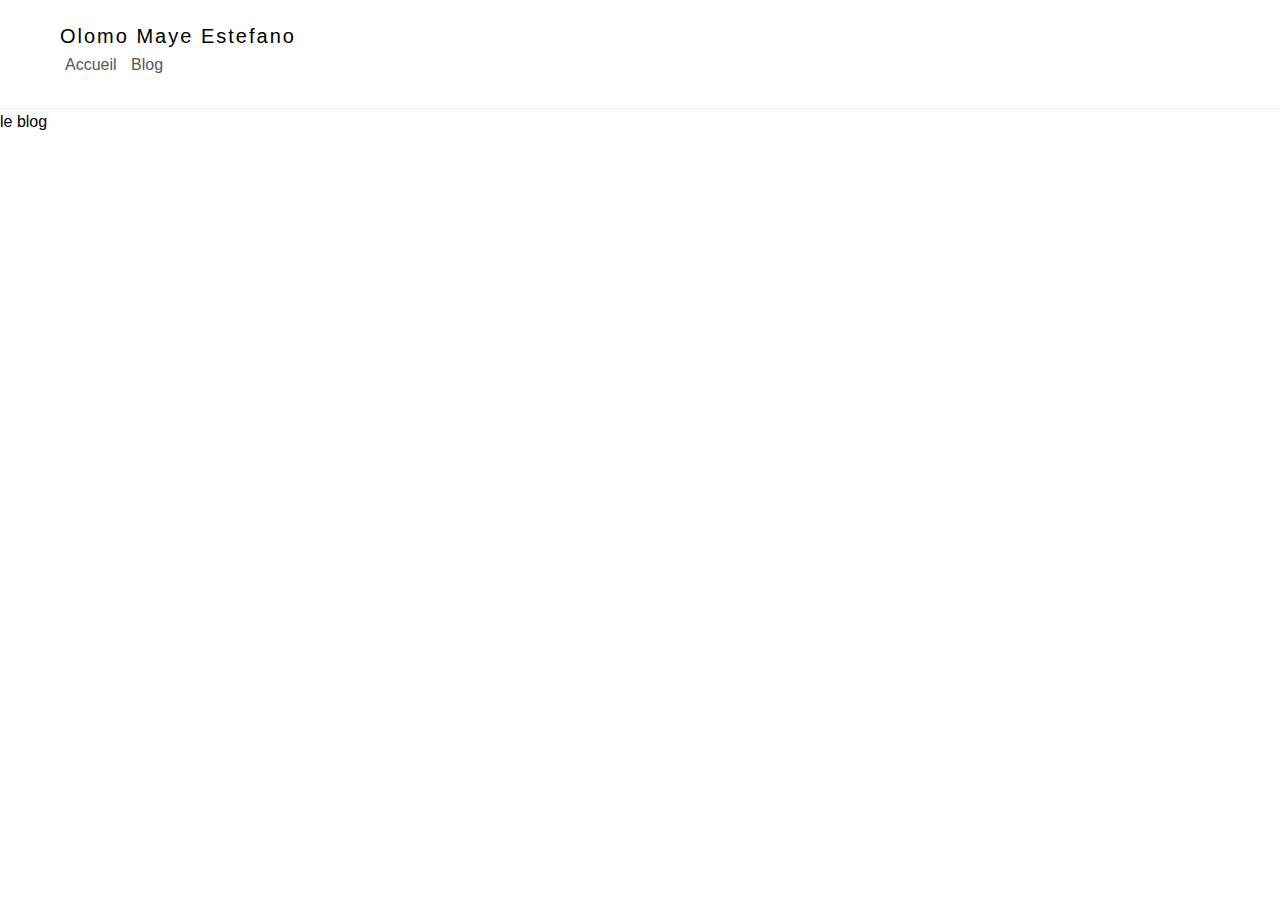
<file: blog.html>
<!DOCTYPE html>
<html lang="fr">
<head>

   <meta charset="UTF-8">
   <meta name="viewport" content="width= , initial-scale=1.0">
   <link rel="stylesheet" href="styles/style.css">
   <title>mon portafiolio Olomo Estefano</title>
</head>
<body>

<!--
   header
    logo
    menu
    social
    burger
  Hero
   left
   right
  A propos
   left
   right

services
skills
Portofolio
Contact

Footer
-->
<header class="header">
 <div class="container">
    <div class="logo">
        Olomo Maye Estefano
    </div>
        <nav class="navbar">
            <ul class="menu list-unstyled">
                <li><a href="index.html">Accueil</a></li>
                <li><a href="blog.html">Blog</a></li>
                
            </ul>
     
        </nav>
 </div> 
</header>

le blog
</body>
<script src="js/app.js"> 

</script>
</html>
</file>
<file: styles/style.css>
/* Base */


 * {
   box-sizing: border-box; 
 }
 
 html {
   font-size: 62.5%;
 }
 
 body {
   font-family: Verdana, Geneva, Tahoma, sans-serif;
   font-size: 1.6rem;
   line-height: 1.6;
   margin:0;
   background: var(--background-body);  
 }
 
 h1, h2, h3, h4, h5, h6 {
   font-family: 'Poppins', sans-serif;
   color: #000;
   font-weight: 500;
   line-height: 1;
 }
 
 h1,
 .h1 {
   font-size: 3.1rem; 
 }
 
 h2,
 .h2 {
   font-size: 2.8rem;
   text-transform: uppercase; 
 }
 
 h3,
 .h3 {
   font-size: 2.1rem;
 }
 
 a {
   text-decoration: none;
 }
 
 img {
   max-width: 100%;
   height: auto;
 }
 
 ul {
   padding-left: 2rem;
 }
 
 li {
   margin-bottom: 1rem;
 }
 
 .list-unstyled {
   list-style: none;
   margin: 0;
   padding: 0;
 }
 
 .category {
   margin: 0;
   font-size: 1rem;
   text-transform: uppercase;
   color: #5b6c78;
 }
 
 .container {  
   padding:1rem 2rem;  
 }
 
 .d-flex {
   display: flex;
   align-items: center;
   justify-content:space-between;
 }
 
 .grid {
   display: flex;
   flex-wrap: wrap; 
 }
 
 .grid__item {
   flex-grow: 1;
   flex-shrink: 0;
   width: 100%; 
   padding:1rem;
 }
 
 @media screen and (min-width:750px) {
   .container {
     max-width: 1200px;
     margin: 0 auto;
     padding: 2rem;    
   }
 
   .grid__item {
     max-width: 50%;
   }
 }
 
 /* Sections */
 
 section {  
   padding: 5.5rem 0;
 }
 
 .section-title { 
   margin-top: 0;
   font-size: 3.8rem;  
 }
 
 .section-header {
   text-align: center;
 }
 
 @media screen and (min-width:750px) {
   .section-title {    
     font-size: 4.8rem;  
   }
 }
 
 .header {  
   background: #FFFFFF; 
   border-bottom: 1px solid #EEE;
   position: sticky;
   top:0;
   z-index: 1;
 }
 
 .header .logo {
   font-family: 'Poppins', sans-serif;
   font-size: 2rem;
   letter-spacing: 2px;
 }
 
 
 .header li {
   display: inline-flex;
   align-items: center;
   padding: 0 .5rem;
 }
 .header a {
   color: #555;
 }
 .header a:hover {
   color: red;
 }
 
 .header .right {
   display: flex;
   align-items: center;
 }
 
 .socials {
   display: flex;
 }
 
 .socials li {
   margin-bottom: 0;
 }
 
 .socials a {
   padding: 0 2px;
 }
 
 .socials .icon {
   height: 18px;
 }
 
 .burger {
   background:none;
   border:none;
   width: 35px;
   height: 35px;
   cursor: pointer;
   position: relative;
   margin-left: 1rem;
 }
 
 .burger .bar {
   display: block;
   width: 22px;
   height: 3px;
   background:  var(--color-body);
 }
 
 .burger .bar::before, .burger .bar::after {
   display: block;
   content:"";
   width: 22px;
   height: 3px;
   background:  var(--color-body);
   position: absolute;
 }
 
 .burger .bar::before {
   transform: translateY(-8px);
 }
 
 .burger .bar::after {
   transform: translateY(8px);
 }
 
 @media screen and (max-width:749px) {
   nav {
     display: flex;
     justify-content: center;
     align-items:center;
     flex-direction: column;
     position: fixed;
     top:55px;
     left:110%;
     width: 0;
     overflow: hidden;
     opacity: 0;
     height: calc(100vh - 55px);
     background: #F5F5F5;  
     transition: all .4s ease-out;  
   }
   nav .menu li {
     display: flex;
     justify-content: center;
   }
   nav .menu a {
     display: block;
     font-size: 2rem;
     padding:2rem;
     transition: all .4s;
   }
   .show-nav nav {
     opacity: 1;
     width: 100%;
     left:0;
     z-index: 2;
   }
   .show-nav nav li a:hover {
     transform: scale(1.1);
     text-decoration: none;
   }
   .show-nav .burger .bar {
     width:0;
   }
   .burger .bar::before,
   .burger .bar::after  {
     transition: all .2s ease-out;
   }
   .show-nav .burger .bar::before {
     transform:rotate(-45deg);
   }
   .show-nav .burger .bar::after {
     transform:rotate(45deg);
   }
 }
 
 @media screen and (min-width:750px) {
   .navbar {
     display: flex;
   }
 
   .burger {
     display: none;
   } 
 }
 
 .hero {
   background: #5b6c78;
   color: #FFF;
   padding: 1rem 0 0 0;
 }
 
 .hero .title {
   color: inherit;
   font-size: 4rem;
   margin: 1.6rem 0 0 0;
   font-weight: 700;
 }
 
 .hero__item {
   display: flex;
   flex-direction: column;
   justify-content: center;
   align-items: center;
   text-align: center;
 }
 
 .hero__item span {
   text-transform: uppercase;
 }
 
 .hero__item.left {
   animation-duration: 1s;
   animation-name: slideInleft;
 }
 
 .hero__item.right {
   animation-duration: 1s;
   animation-name: slideInRight;
 }
 
 @media screen and (max-width:749px) {
   .hero__item.left {
     order:2;
   }
 
   .hero__item.right {
     order:1;
   }
 }
 
 @media screen and (min-width:750px) {
   .hero__item {
     flex:1 0 50%;    
     text-align: left;
   }
 
   .hero__item.left {
     align-items:flex-start;
   }
 
   .hero .title {
     font-size: 5rem;   
   }
 
   .hero__avatar img {
     max-width: 400px;
     border-radius: 50%;
   }
 }
 
 .about .section-title {
   margin-top: 2.8rem;
 }
 
 @media screen and (min-width:750px) {
   .about img {
     padding-right: 3rem;
   }
 }
 
 .services {
   background: #F5F5F5;
 }
 
 .service__icon {
   display: flex;
   align-items: center;
   justify-content: center;
   width: 90px;
   height: 90px;  
   border:2px solid #5b6c78;
   border-radius: 50%;
 }
 
 .service__icon svg {
   height: 35px;
 }
 
 .service__content {
   flex:1;
 }
 
 .service h3 {
   margin-bottom: 0;
 }
 
 @media screen and (max-width:749px) {
   .service {
     text-align: center;
   }
 
   .service__icon { 
     margin:0 auto;
   }
 }
 
 @media screen and (min-width:750px) {
  .service {
     display: flex;
     align-items: center;
   }
 
   .service__icon { 
     margin-right:2rem;
   }
 }
 
 .skills h4, .skills p {
   margin:0 0 0.3rem 0;
 }
 
 .skills li {
   background-color: #F5F5F5;
   border-left:3px solid rgb(91,107,120);
   padding:.9rem 2rem;
 }
 
 .skills .progressbar {
   background: #F5F5F5;
   color: #FFF;
   margin-bottom: 1rem;  
 }
 
 .skills .bar {
   background: #5b6c78;
   padding: 1rem;
 }
 
 .portfolio {
   background: #F5F5F5;
 }
 
 .portfolio .grid__item {
   max-width: 50%;
   margin-bottom: 0;
   opacity: 1;
   transition: all 1s ease;
 }
 
 .portfolio .grid__item.hide {
   opacity:0;
   max-width: 0;
   padding: 0;
   overflow: hidden;
   transition: all .4s ease;
 }
 
 .portfolio-filters .grid__item {
   max-width: 50%;
   margin-bottom: 0;
 }
 
 .portfolio-filters a {
   color: var(--color-body);
   background: #EEE;
   display: flex;
   flex:1;
   justify-content: center;
   padding:1rem;
 }
 
 .portfolio-filters a.active {
   color: #FFF;
   background:#5b6c78;
 }
 

 
 @media screen and (max-width:749px) {
  .portfolio a {
     font-size: 1.4rem;
   }
 }
 
 @media screen and (min-width:750px) {
   .portfolio .grid__item {
     max-width: 33.3333%;   
   }  
  .portfolio-filters .grid__item {
     max-width: 25%;
   }
 }
 
 .card {
   background: #FFF;
   text-transform: uppercase;
   position: relative;
   box-shadow: 0 0 7px rgba(0,0,0,0.1);
   border: 1px solid #EEE;
    overflow: hidden;
 }
 
 .card__inner {
   padding:2rem;
 }
 
 .card__title {
   margin:0 0 1rem;
   font-size: 1.6rem; 
 }
 
 .card__overlay {
   background: rgba(0,0,0,0.8);
   position: absolute;
   top:0;
   z-index:0;
   width: 100%;
   height: 100%;
   top:110%;
   transition: all .3s;
   
 }
 .card__overlay a {
   font-size: 4.5rem;
   color:#FFF;
   flex:1;
   display: flex;
   align-items: center;
   justify-content: center;
   height: 100%;
 }
 
 .card:hover .card__overlay {
   top:0;
 }
 
 .form {
   max-width: 600px;
   margin: 4rem auto 0 auto;
 }
 
 .form input, .form textarea {
  display: block;
  width: 100%;
  padding: 1rem;
  margin-bottom: 2rem;
 }
 
 .form textarea { 
   min-height: 200px;
 }
 
 
 .form .btn {
   border:none;
   width: auto;
   min-width: 160px;
   font-size: 2rem;
   text-transform: uppercase;
   cursor: pointer;
   background: #000;
   color: #FFF;
   }
 
 /* Footer */
 
 footer {
   background: #000;
   color:#EEE;
   justify-content: center;
   font-size: 1.4rem;
 }
 
 footer p {
   margin: 0;
   text-align: center;
   justify-content: center;
 }
 

 footer .socials {
   justify-content: center;
   text-align: center;
 }
 
 footer .socials li {
   padding:0 .7rem;
 }
 
 footer .socials a {
   color: #FFF;
   border:1px solid #FFF;
   border-radius: 50%;
   padding:1rem;
   width: 42px;
   height: 42px;
   display: flex;
   justify-content: center;
   transition: all .4s;
 }
 
 footer .socials a:hover {
   background: #FFF;
 }
 
 .toto {
   color:#555;
 }
 
 @media screen and (min-width:750px) {
  footer {
   text-align: left;
  }
  footer .grid__item {
    max-width: 33.333%;
  }
 }
 
 @keyframes slideInleft {
   from {
     transform: translateX(-110%);
   }
   to {
     transform: translateX(0);
   }
 }
 
 @keyframes slideInRight {
   from {
     transform: translateX(110%);
   }
   to {
     transform: translateX(0);
   }
 }
 
 /* components */
</file>
